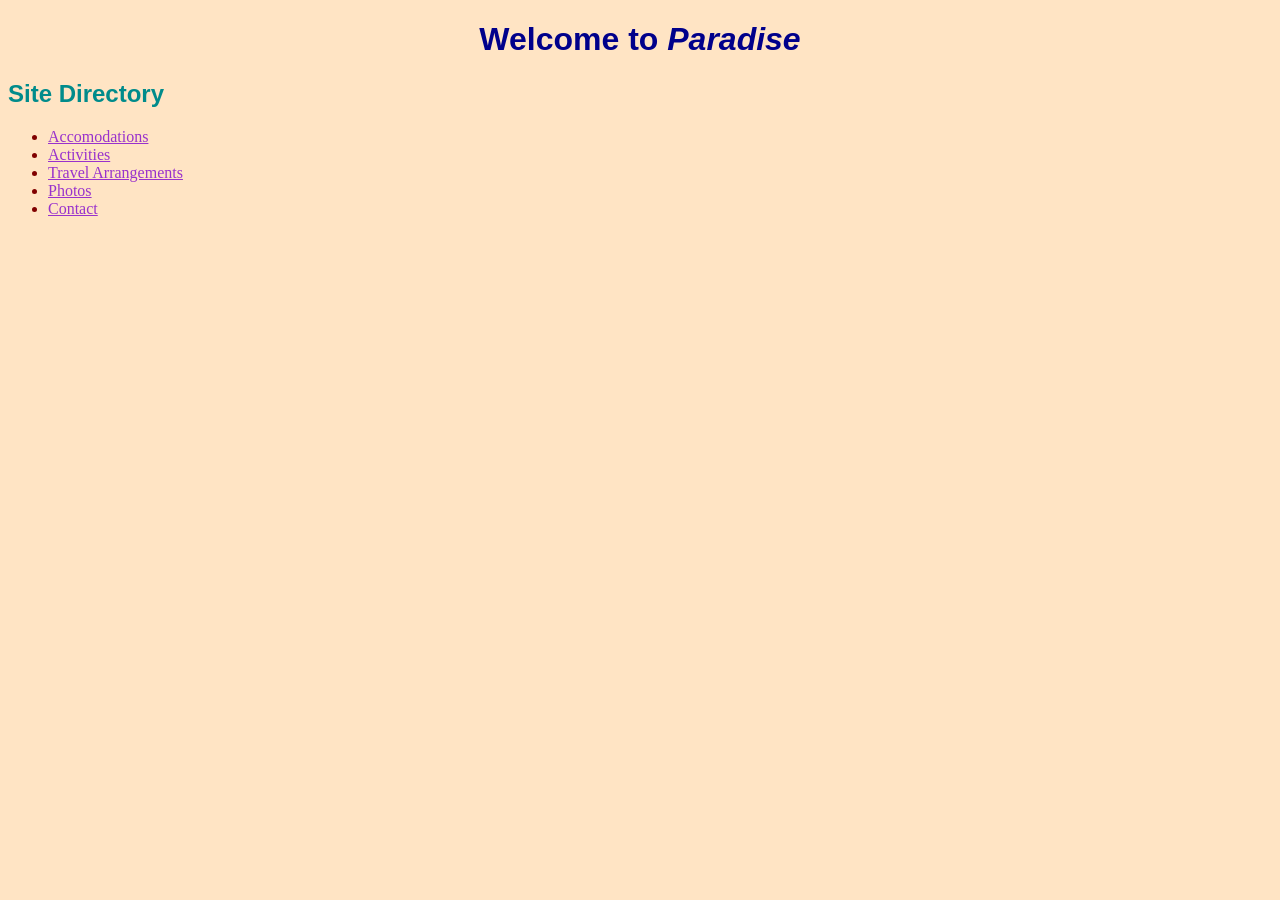
<file: index.html>
<!DOCTYPE html>
<html>
  <head>
    <link href="css/styles.css" rel="stylesheet" type="text/css">
    <title>Arubamation</title>
  </head>
  <body>
    <h1>Welcome to <em>Paradise</em></h1>
    
    <h2>Site Directory</h2>
    <ul>
        <li>
          <a href="accomodations.html">Accomodations</a>
        </li>
        <li>
          <a href="activities.html">Activities</a>
        </li>
        <li>
          <a href="travel-arrangements.html">Travel Arrangements</a>
        </li>
        <li>
          <a href="photos.html">Photos</a>
        </li>
        <li>
          <a href="contact.html">Contact</a>
        </li>
    </ul>  

  </body>
</html>
</file>
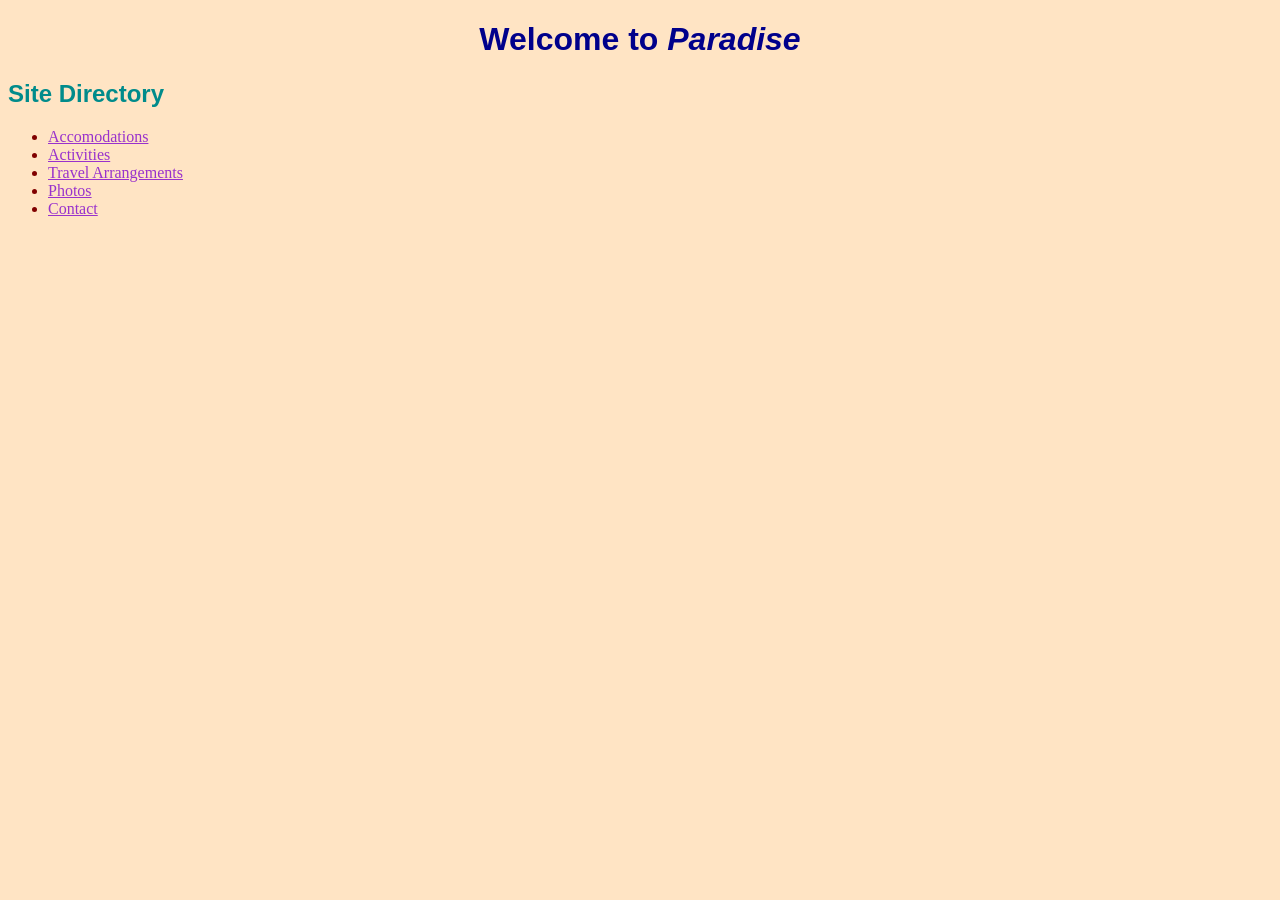
<file: accomodations.html>
<!DOCTYPE html>
<html>
  <head>
    <link href="css/styles.css" rel="stylesheet" type="text/css">
    <title>Arubamation</title>
  </head>
  <body>
    <h1>Welcome to <em>Paradise</em></h1>
    
    <h2>Site Directory</h2>
    <ul>
        <li>
          <a href="accomodations.html">Accomodations</a>
        </li>
        <li>
          <a href="activities.html">Activities</a>
        </li>
        <li>
          <a href="travel-arrangements.html">Travel Arrangements</a>
        </li>
        <li>
          <a href="photos.html">Photos</a>
        </li>
        <li>
          <a href="contact.html">Contact</a>
        </li>
    </ul>  

  </body>
</html>
<!DOCTYPE html>
</file>
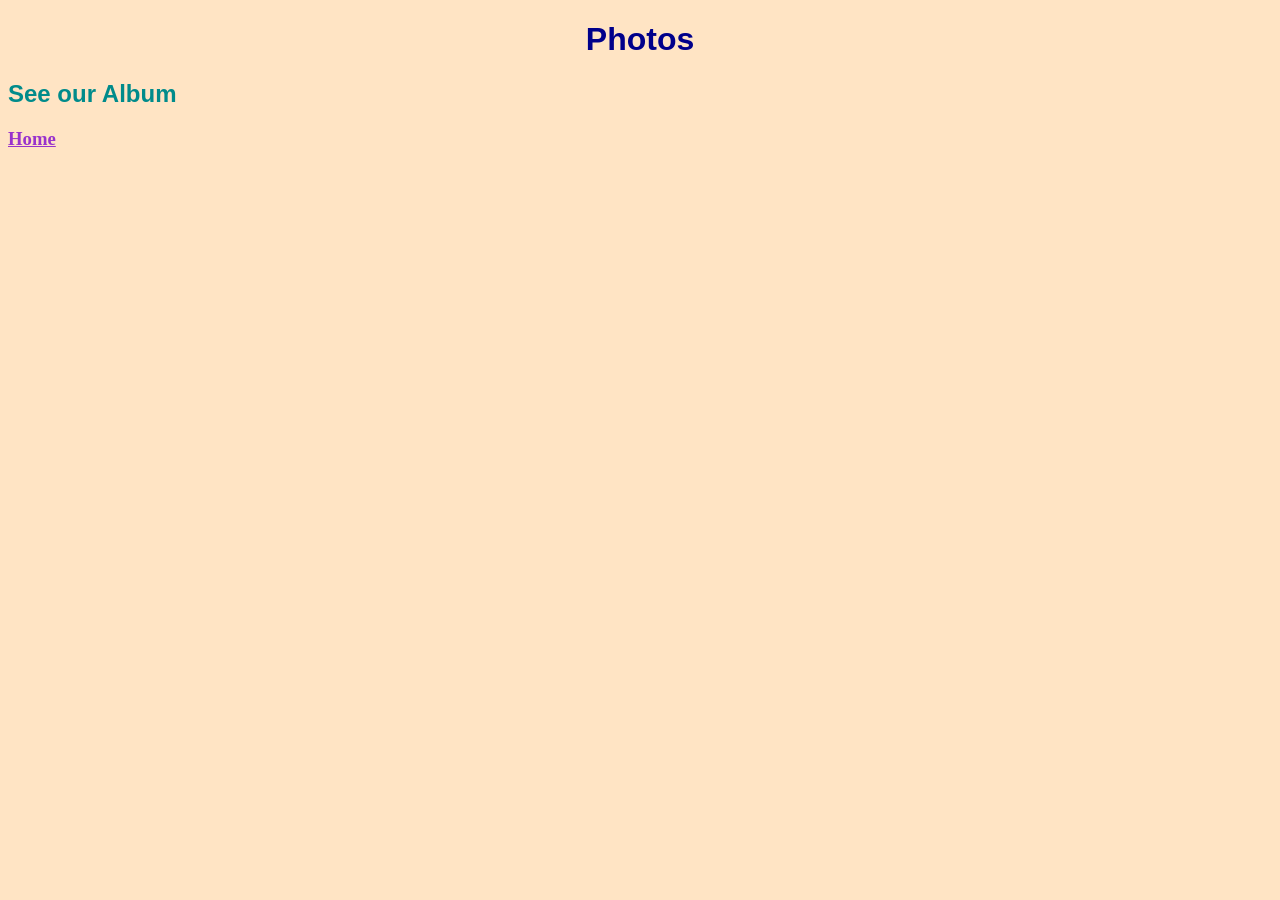
<file: photos.html>
<!DOCTYPE html>
<html>
  <head>
    <link href="css/styles.css" rel="stylesheet" type="text/css">
    <title>Photos</title>
  </head>
  <body>
    <h1>Photos</em></h1>
    
    <h2>See our Album</h2>

    <h3>
      <a href="home.html">Home</a>
    </h3>
  </body>
</html>
</file>
<file: css/styles.css>
body {
  background-color: bisque;
  color: maroon;
}

h1 {
  text-align: center;
  font-family: Verdana, Geneva, Tahoma, sans-serif;
  color: darkblue;
}

h2 {
  font-family: Arial, Helvetica, sans-serif;
  color: darkcyan;
}

a {
  color: darkorchid;
}
</file>
